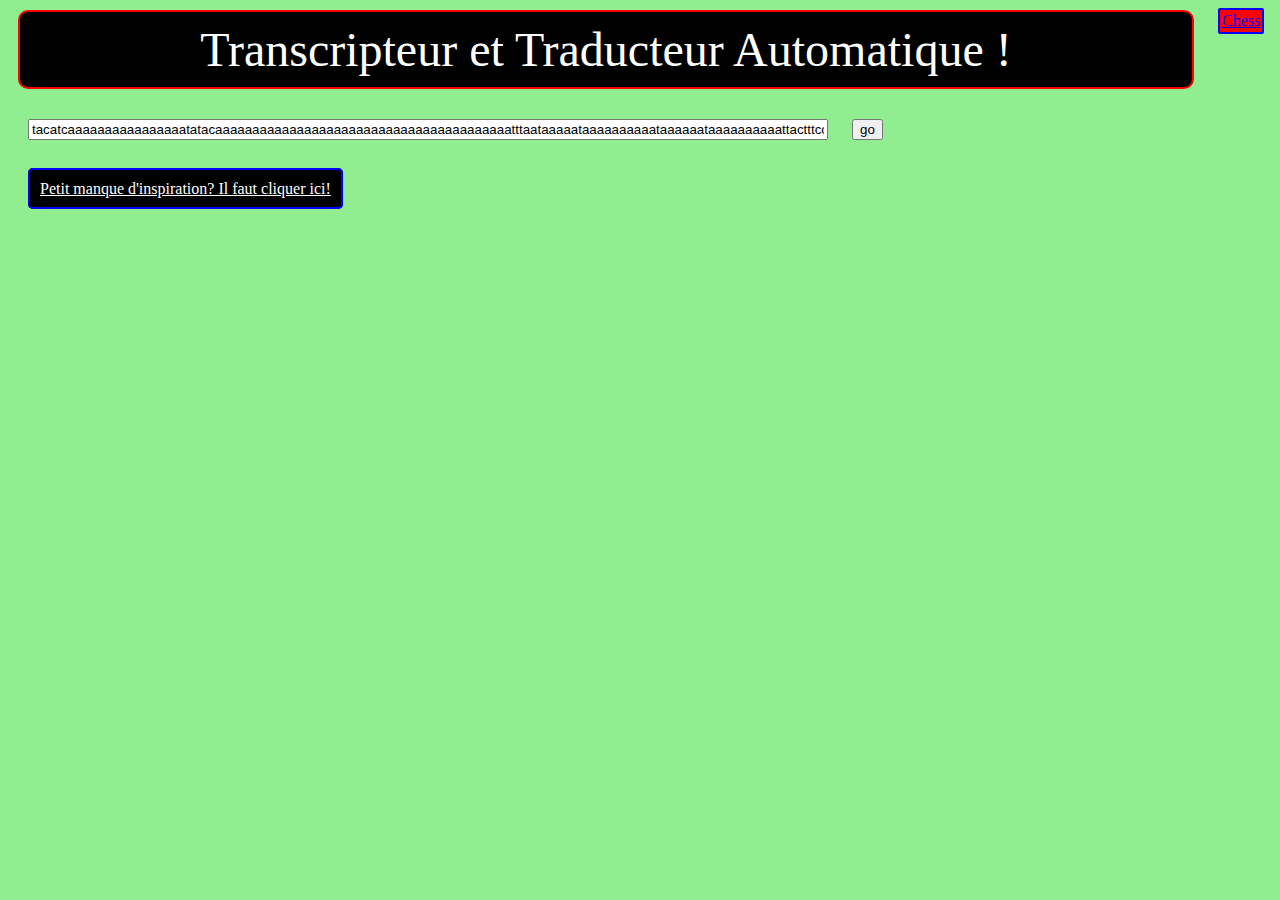
<file: index.html>
<!DOCTYPE HTML PUBLIC "-//W3C//DTD HTML 4.01 Transitional//EN">
<html>       
    <head>           
        <meta http-equiv="content-type" content="text/html; charset=1256">           
        <meta name="generator" content="PSPad editor, www.pspad.com">           
        <title>D'ADN à protéine!        
        </title>
        <style>
            
            .a1{
            
                border: 2px solid blue; padding:10px; background-color:black; color:white; border-radius: 5px
                
            }
            
            .a1:hover{
            
                 background-color:lightblue;
                 color:lightblue;
                 border:2px solid red;
                 
                
            }
            
        </style>       
    </head>       
    <body style="background-color:lightgreen">       
        <div style="background-color:red;font-size:1em; color:white;border:2px solid blue; border-radius:2px;margin:3px;padding:2px;width=4vw;position:absolute; right:1vw;top:5px">
            <a href="./ProjetEchec.html" target = "_blank">
            Chess
            </a>
        </div>
        <div style="font-size:3em;background-color:black;color:white;border:2px solid red; border-radius:10px; margin:10px; padding:10px; width:90vw;">                 
            <center>Transcripteur et Traducteur Automatique !             
            </center>            
        </div>            
        <input id="ADN"type="text" value="tacatcaaaaaaaaaaaaaaaatatacaaaaaaaaaaaaaaaaaaaaaaaaaaaaaaaaaaaaaaaatttaataaaaataaaaaaaaaataaaaaataaaaaaaaaattactttcccaaagggtacattcaacat" style="width:800px; margin: 20px;" onClick="efface2()" onDblClick="efface1()" onBlur="test()">            
        <input type="button" value="go" onClick="transcrit()">
        <div style="margin:20px;">
         <a href="https://www.bioinformatics.org/sms2/random_dna.html" target="_blank" class="a1">Petit manque d'inspiration? Il faut cliquer ici!</a>
        </div>                  
        <div id="ARN">                     
        </div>                
        
        <div id="proteins">                 
        </div>
<script>
        
        
        
        
        function efface1(){document.getElementById("ADN").value=""}
        function efface2(){if(document.getElementById("ADN").value=="Entrez une séquence d'ADN ici !"){document.getElementById("ADN").value=""}}
        function transcrit(){
            
            var ADNi=document.getElementById("ADN").value
            var proteins
            var ARN
            var lettre=/\w/g
            var codon=/\w{3}/g
            var space=/\s+/g
            var minuscule= /\w/g
            var AA=/\b\w{3}\b/g
            var noncodant=/\[.*?\]/g
            var noncodant2=/\s\(Met\w*]/g
            var parenthese=/\(+/g
            var parenthese2=/\)/g
            var tiret0=/--/g
            var maj=/[A-Z]/g
            var cleanup=/!/g
            var br=/<\/?br>/g
            var reste=/[()]/g
            var structure=/-Met/g
            var arret=/Art-/g
            var espacedebut=/<br>+/
            var inutile=/\]/
            var metseul=/<br>!!!\/Met--Arrêt\/!!!<br>/g
            
               ADNi=ADNi.replace(minuscule,majuscule)
               ADNi="["+ADNi+"]"
               ADNi=ADNi.replace(space,condense)
               ADNi=ADNi.replace(lettre,verifie)
               ARN=ADNi.replace(lettre,remplace)
               ARN=ARN.replace(codon,espacer)
               proteins=ARN.replace(AA,traduit)
               proteins=proteins.replace(noncodant," ")
               proteins=proteins.replace(space,condense)
               proteins=proteins.replace(parenthese," (")
               proteins=proteins.replace(parenthese2, ") ")
               proteins=proteins.replace(tiret0,"")
               proteins=proteins.replace(noncodant2,"")
               proteins=proteins.replace(cleanup,"")
               proteins=proteins.replace(br,"")
               proteins=proteins.replace(reste,"")
               proteins=proteins.replace(codon,espacer)
               proteins=proteins.replace(structure,"<br>!!!/Met")
               proteins=proteins.replace(arret,"Arrêt/!!!<br>")
               proteins=proteins.replace(espacedebut,"")
               proteins=proteins.replace(inutile,"<br>// Ceci pourrait être une protéine, mais il faudrait entrer le reste de la séquence pour pouvoir le savoir")
               proteins=proteins.replace(metseul,"")
               
               document.getElementById("ARN").innerHTML="<div style=\"color:navy;font-size:2em; margin: 10px\">Voici la séquence d'ARNm complémentaire! </div><div style=\"margin:30px;font-size:1em;background-color:black;color:white;border:2px solid green;border-radius:10px; padding:10px;\">"+ARN+"</div>"
               document.getElementById("proteins").innerHTML="<div style=\"color:navy;font-size:2em; margin:10px\">Voici la ou les protéine(s) correspondante(s)! </div><div style=\"margin:30px;font-size:1.5em;background-color:black;color:white;border:2px solid green;border-radius:10px; padding:10px;\">"+proteins+"</div>"
                
        }
        function filtre(match){
            
            return 
        }
        function remplace(match){
        switch(true){
        case match=="T":return "A";break;
        case match=="A":return "U";break;
        case match=="C":return "G";break;
        case match=="G":return "C";break;
        default: return match;
        }
                    
        }
        function espacer(match){
            var codon= "-"+match+"-"
            return codon 
        
        }
        function condense(match){
            var rien=""
            return rien
        
        }
        function majuscule(match){
             return match.toUpperCase()
        }
        function verifie(match){
        var verif;
             if(match=="A" || match=="G" || match=="T" || match=="C" ){
               verif= match
             }else{verif= "?"}
             return verif 
        }
        
        function traduit(match){
        var aa
        switch(true){
                case match== "UUU" || match=="UUC":
                aa= " Phe "
                break;
                
                case match== "UUA" || match=="UUG" || match=="CUU" || match=="CUC" || match=="CUA" || match=="CUG" :
                aa= " Leu "
                break;
                
                case match== "AUU" || match=="AUC" || match=="AUA":
                aa= " Ile "
                break;
                
                case match== "AUG":
                aa= "]<br>"+" !!!(Met "
                break;
                
                case match== "GUU" || match=="GUC" || match=="GUA" ||match== "GUG" :
                aa= " Val "
                break;
                
                case match== "UCU" || match=="UCC" || match=="UCA" || match=="UCG" || match=="AGU" || match=="AGC" :
                aa= " Ser "
                break;
                
                case match== "CCU" || match=="CCC" || match=="CCA" || match=="CCG" :
                aa= " Pro "
                break;
                
                case match== "ACU" || match=="ACC" || match=="ACA" || match=="ACG" :
                aa= " Thr "
                break;
                
                case match== "GCU" || match=="GCC" || match=="GCA" || match=="GCG" :
                aa= " Ala "
                break;
                
                case match== "UAU" || match=="UAC":
                aa= " Tyr "
                break;
                
                case match== "UAA" || match=="UAG" || match=="UGA":
                aa=  " Art)!!! "+"</br>["
                break;
                
                case match== "CAU" || match=="CAC":
                aa=  " His "
                break;
                
                case match== "CAA" || match=="CAG":
                aa=  " Gln "
                break;
                
                case match== "AAU" || match=="AAC":
                aa=  " Asn "
                break;
                
                case match== "AAA" || match=="AAG":
                aa=  " Lys "
                break;
                
                case match== "GAU" || match=="GAC":
                aa=  " Asp "
                break;
                
                case match== "GAA" || match=="GAG":
                aa=   " Glu "
                break;
                
                case match== "UGU" || match=="UGC":
                aa=   " Cys "
                break;
                
                case match== "UGG":
                aa=  " Trp "
                break;
                
                case match== "CGU" || match=="CGA" || match=="CGG" || match=="CGC" || match=="AGA" || match=="AGG" :
                aa=  " Arg "
                break;
                
                case match== "GGU" || match=="GGC" || match=="GGA" || match=="GGG" :
                aa= " Gly "
                break;
        
        }
        return aa
        } 
   
   </script>                 
    </body>
</html>
</file>
